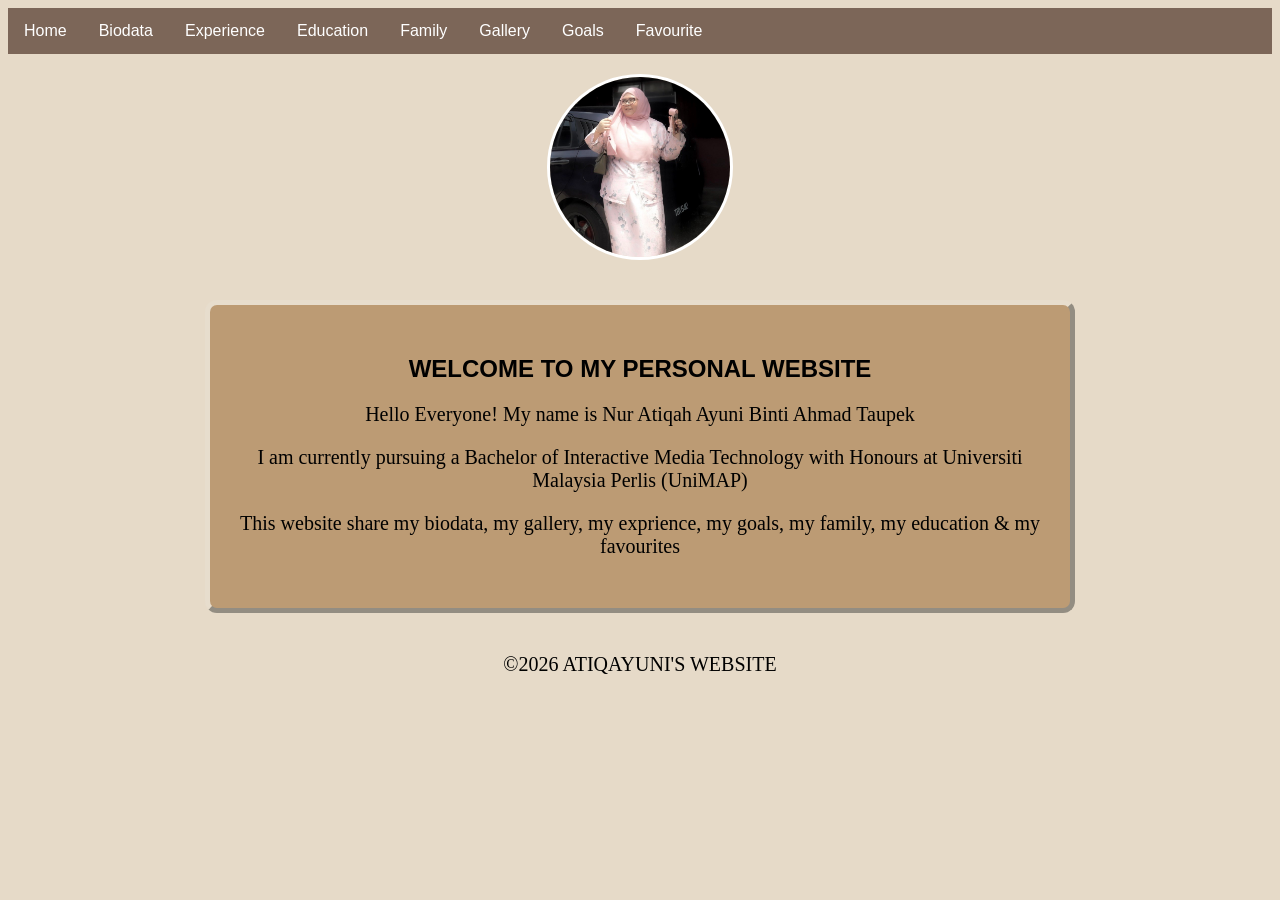
<file: index.html>
<html>
<head>
<title>Personal Website-Home</title>
<link rel="stylesheet" href="style.css">

<style>

.myDiv {
border: 5px outset #e7ddcd;
background-color: #bc9b74;
text-align: center;
}

</style>
</head>


<body>

<ul>
<li><a href="index.html">Home</a></li>
<li><a href="biodata.html">Biodata</a></li>
<li><a href="experience.html">Experience</a></li>
<li><a href="education.html">Education</a></li>
<li><a href="family.html">Family</a></li>
<li><a href="gallery.html">Gallery</a></li>
<li><a href="goals.html">Goals</a></li>
<li><a href="favourite.html">Favourite</a></li>
</ul> 

<img src="raya25.jpg" alt="Profile Picture" style="width: 180px; height: 180px; border-radius: 50%; object-fit: cover; display: block; margin: 20px auto; border: 3px solid white;">

<div class="myDiv">
<h2>WELCOME TO MY PERSONAL WEBSITE</h2>
<p>Hello Everyone! My name is Nur Atiqah Ayuni Binti Ahmad Taupek</p>
<p>I am currently pursuing a Bachelor of Interactive Media Technology with Honours at Universiti Malaysia Perlis (UniMAP)</p>
<p>This website share my biodata, my gallery, my exprience, my goals, my family, my education & my favourites</p>
</div>

<footer> 
<p>&copy;2026 ATIQAYUNI'S WEBSITE</p>
</footer>

</html>
</body>
</file>
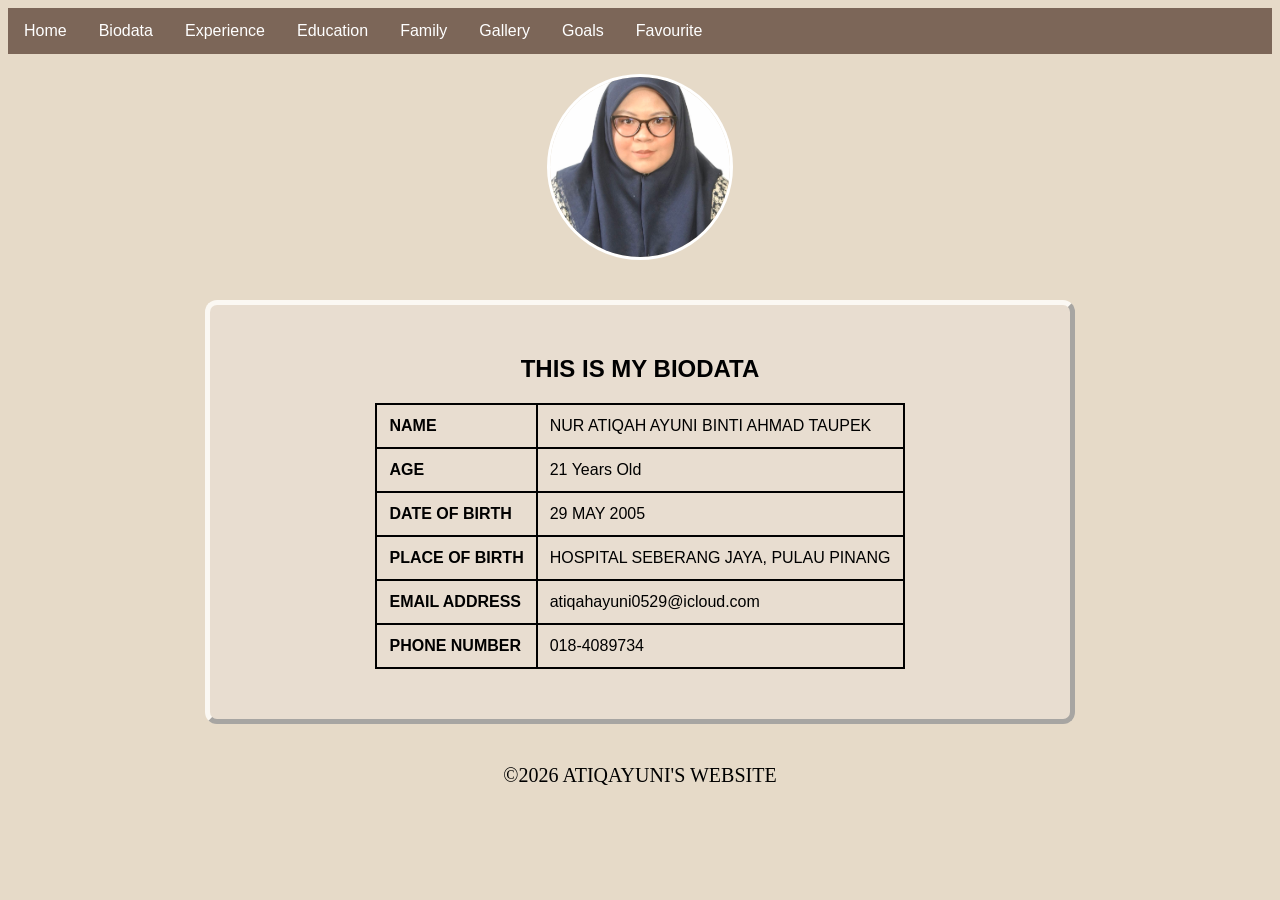
<file: biodata.html>
<html>
<head>
<title>Personal Website-Home</title>
<link rel="stylesheet" href="style.css">

<style>

.myDiv {
border: 5px outset #FBF8F3;
background-color: #E8DDD0;
text-align: center;
}

</style>
</head>


<body>

<ul>
<li><a href="index.html">Home</a></li>
<li><a href="biodata.html">Biodata</a></li>
<li><a href="experience.html">Experience</a></li>
<li><a href="education.html">Education</a></li>
<li><a href="family.html">Family</a></li>
<li><a href="gallery.html">Gallery</a></li>
<li><a href="goals.html">Goals</a></li>
<li><a href="favourite.html">Favourite</a></li>
</ul> 

<img src="YUNIES.jpg" alt="Profile Picture" style="width: 180px; height: 180px; border-radius: 50%; object-fit: cover; display: block; margin: 20px auto; border: 3px solid white;">

<div class="myDiv">
<h2>THIS IS MY BIODATA</h2>

<table>

<tr>
<th>NAME</th>
<td>NUR ATIQAH AYUNI BINTI AHMAD TAUPEK</td>
</tr>

<tr>
<th>AGE</th>
<td>21 Years Old</td>
</tr>

<tr>
<th>DATE OF BIRTH</th>
<td>29 MAY 2005</td>
</tr>

<tr>
<th>PLACE OF BIRTH</th>
<td>HOSPITAL SEBERANG JAYA, PULAU PINANG</td>
</tr>

<tr>
<th>EMAIL ADDRESS</th>
<td>atiqahayuni0529@icloud.com</td>
</tr>

<tr>
<th>PHONE NUMBER</th>
<td>018-4089734</td>
</tr>

</table>

</div>

<footer> 
<p>&copy;2026 ATIQAYUNI'S WEBSITE</p>
</footer>

</body>
</html>
</file>
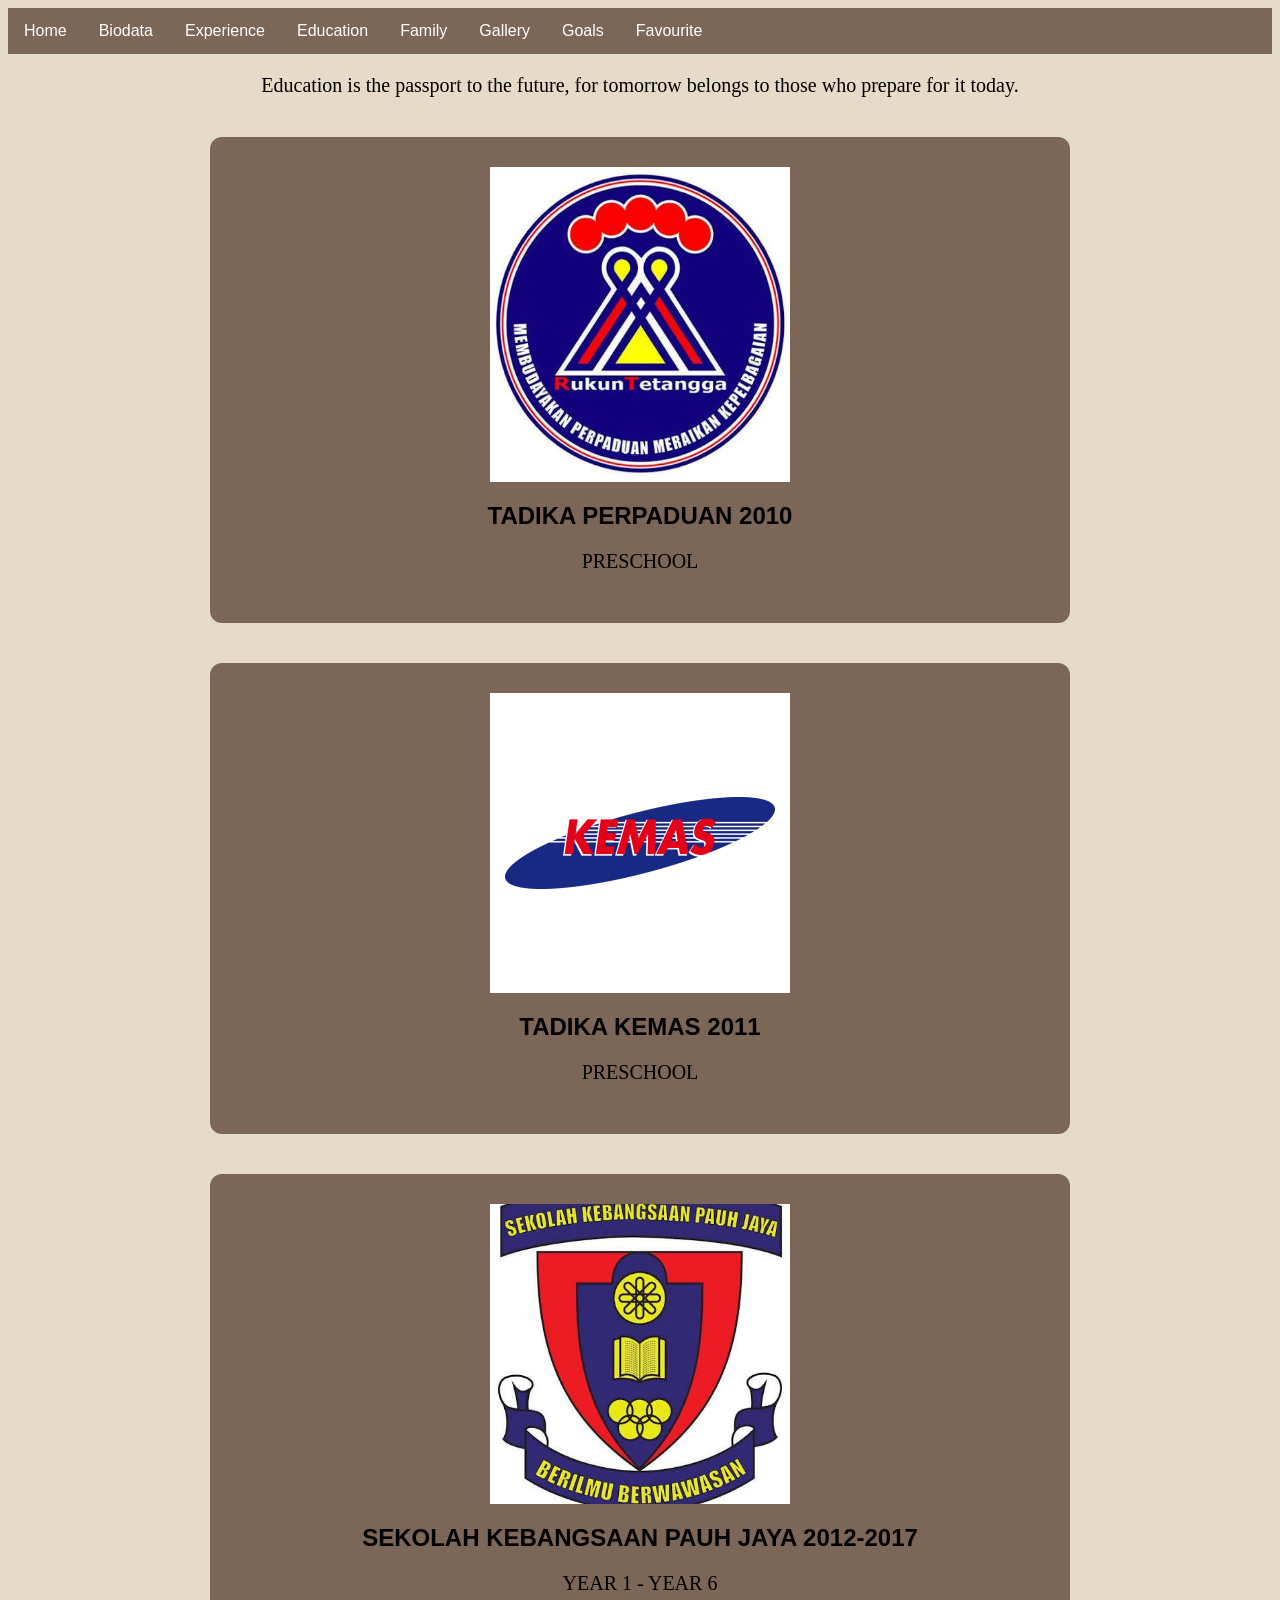
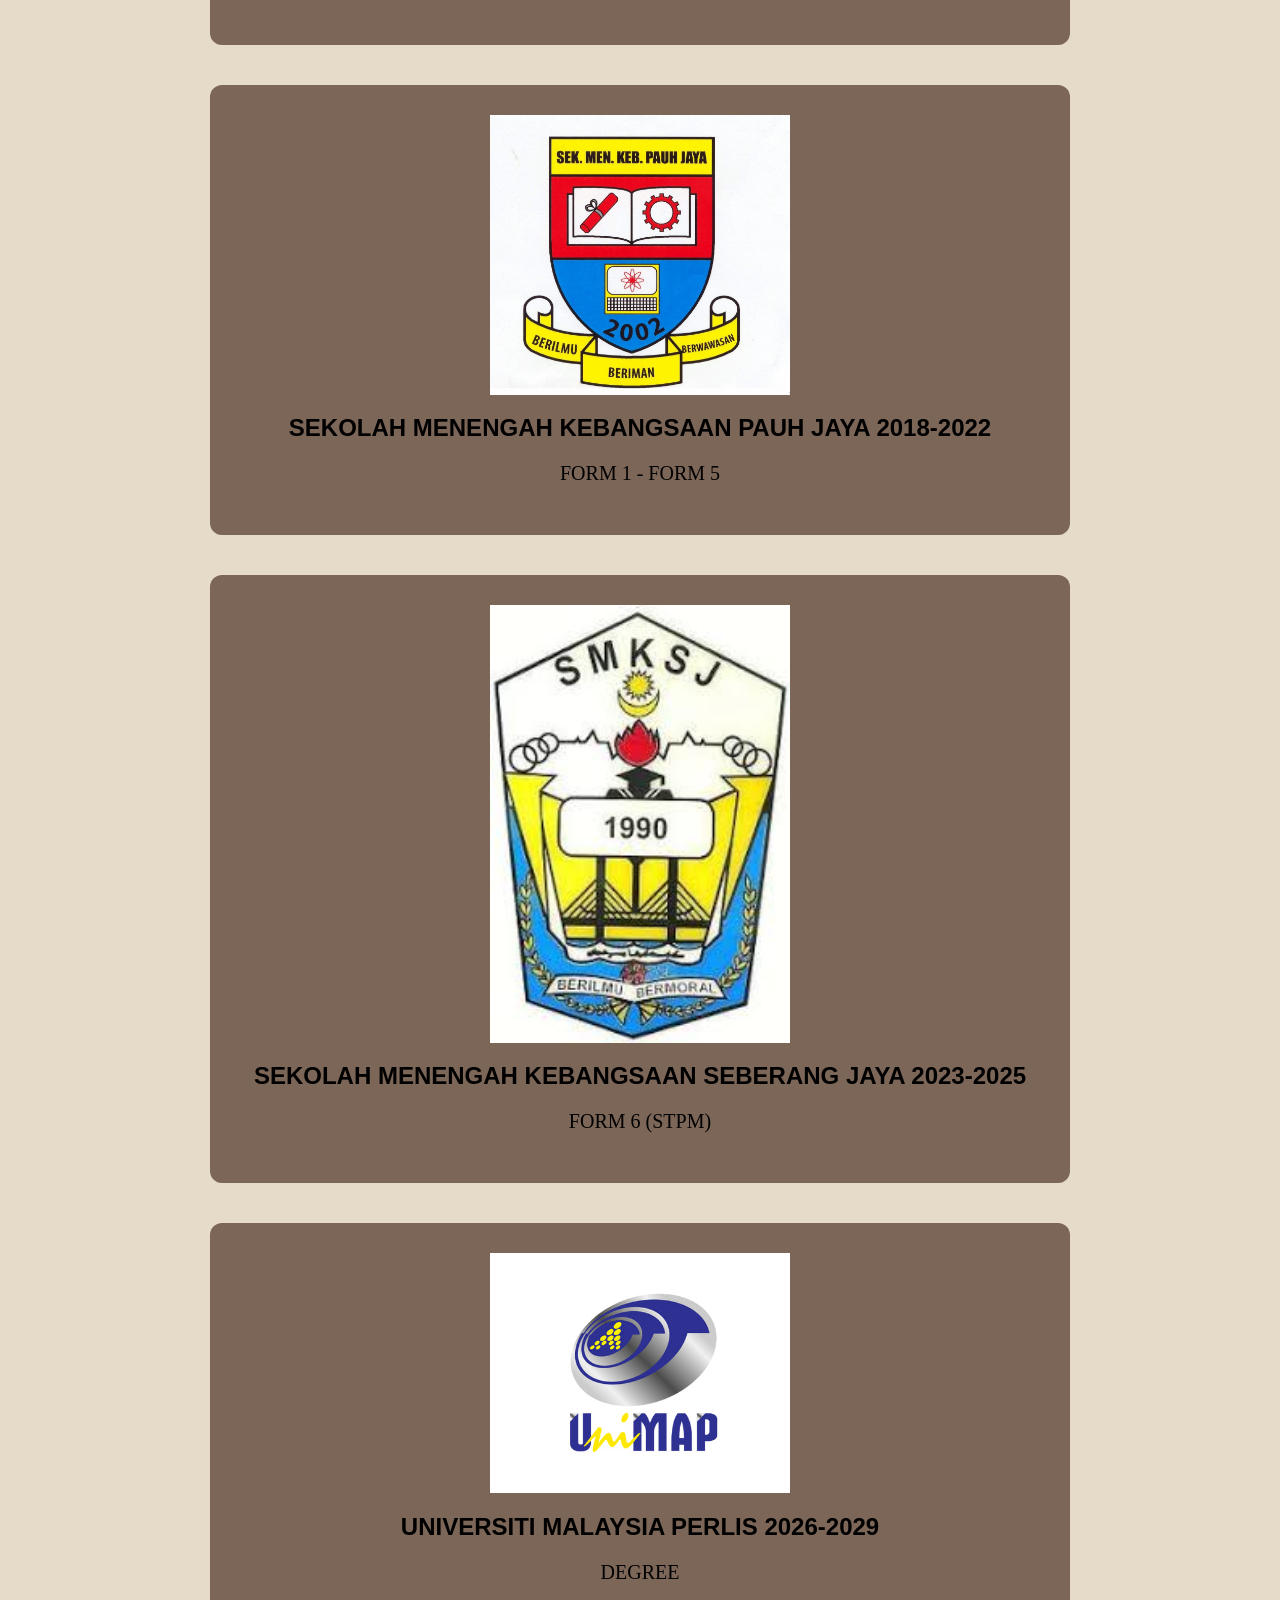
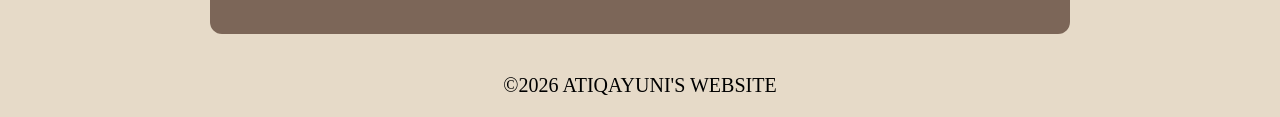
<file: education.html>
<html>
<head>
<title>Personal Website-Home</title>
<link rel="stylesheet" href="style.css">
</head>

<body>


<ul>
<li><a href="index.html">Home</a></li>
<li><a href="biodata.html">Biodata</a></li>
<li><a href="experience.html">Experience</a></li>
<li><a href="education.html">Education</a></li>
<li><a href="family.html">Family</a></li>
<li><a href="gallery.html">Gallery</a></li>
<li><a href="goals.html">Goals</a></li>
<li><a href="favourite.html">Favourite</a></li>
</ul> 


<p>Education is the passport to the future, for tomorrow belongs to those who prepare for it today.</p>


<div class="myDiv">
<img src="tadika.jpg" alt="Profile Picture" style="width: 300px;">
<h2>TADIKA PERPADUAN 2010</h2>
<p>PRESCHOOL</p>
</div>

<div class="myDiv">
<img src="kemass.jpg" alt="Profile Picture" style="width: 300px;">
<h2>TADIKA KEMAS 2011</h2>
<p>PRESCHOOL</p>
</div>

<div class="myDiv">
<img src="sk pauh jaya.jpg" alt="Profile Picture" style="width: 300px;">
<h2>SEKOLAH KEBANGSAAN PAUH JAYA 2012-2017</h2>
<p>YEAR 1 - YEAR 6</p>
</div>

<div class="myDiv">
<img src="smk pauh jaya.jpg" alt="Profile Picture" style="width: 300px;">
<h2>SEKOLAH  MENENGAH KEBANGSAAN PAUH JAYA 2018-2022</h2>
<P>FORM 1 - FORM 5</p>
</div>

<div class="myDiv">
<img src="smk seberang jaya.jpg" alt="Profile Picture" style="width: 300px;">
<h2>SEKOLAH  MENENGAH KEBANGSAAN SEBERANG JAYA 2023-2025</h2>
<p>FORM 6 (STPM)</p>
</div>

<div class="myDiv">
<img src="unimap.jpg" alt="Profile Picture" style="width: 300px;">
<h2>UNIVERSITI MALAYSIA PERLIS 2026-2029</h2>
<p>DEGREE</p>
</div>

<footer> 
<p>&copy;2026 ATIQAYUNI'S WEBSITE</p>
</footer>

</body>
</html>
</file>
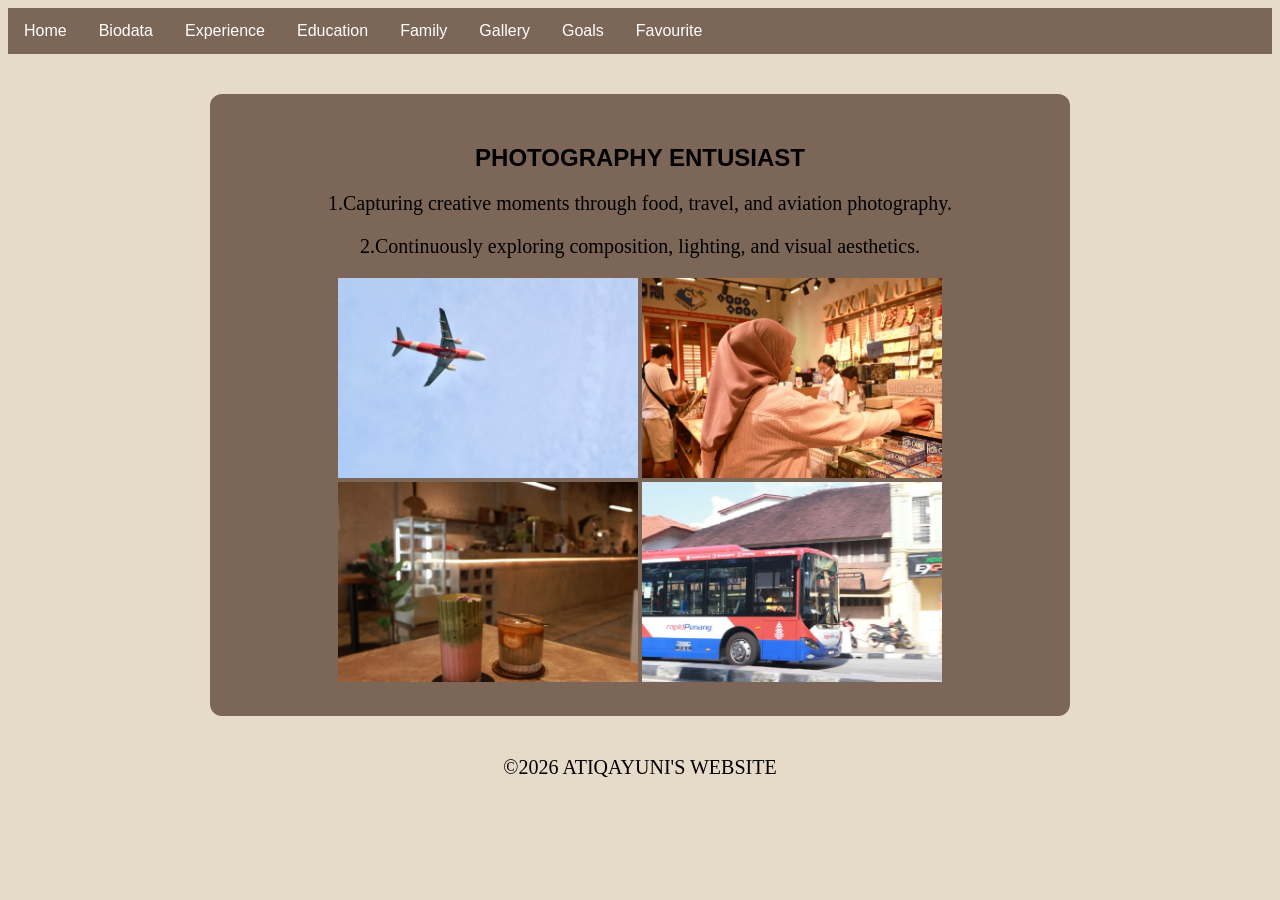
<file: experience.html>
<html>
<head>
<title>Personal Website-Home</title>
<link rel="stylesheet" href="style.css">

</head>


<body>

<ul>
<li><a href="index.html">Home</a></li>
<li><a href="biodata.html">Biodata</a></li>
<li><a href="experience.html">Experience</a></li>
<li><a href="education.html">Education</a></li>
<li><a href="family.html">Family</a></li>
<li><a href="gallery.html">Gallery</a></li>
<li><a href="goals.html">Goals</a></li>
<li><a href="favourite.html">Favourite</a></li>
</ul> 

<div class="myDiv">
<h2>PHOTOGRAPHY ENTUSIAST</h2>
<p>1.Capturing creative moments through food, travel, and aviation photography.</p>
<p>2.Continuously exploring composition, lighting, and visual aesthetics.</p>
<img src="aa.jpg" alt="Profile Picture" style="width: 300px;">
<img src="thelocamade.jpg" alt="Profile Picture" style="width: 300px;">
<img src="thetable.jpg" alt="Profile Picture" style="width: 300px;">
<img src="rapid.jpg" alt="Profile Picture" style="width: 300px;">
</div>


<footer> 
<p>&copy;2026 ATIQAYUNI'S WEBSITE</p>
</footer>
</file>
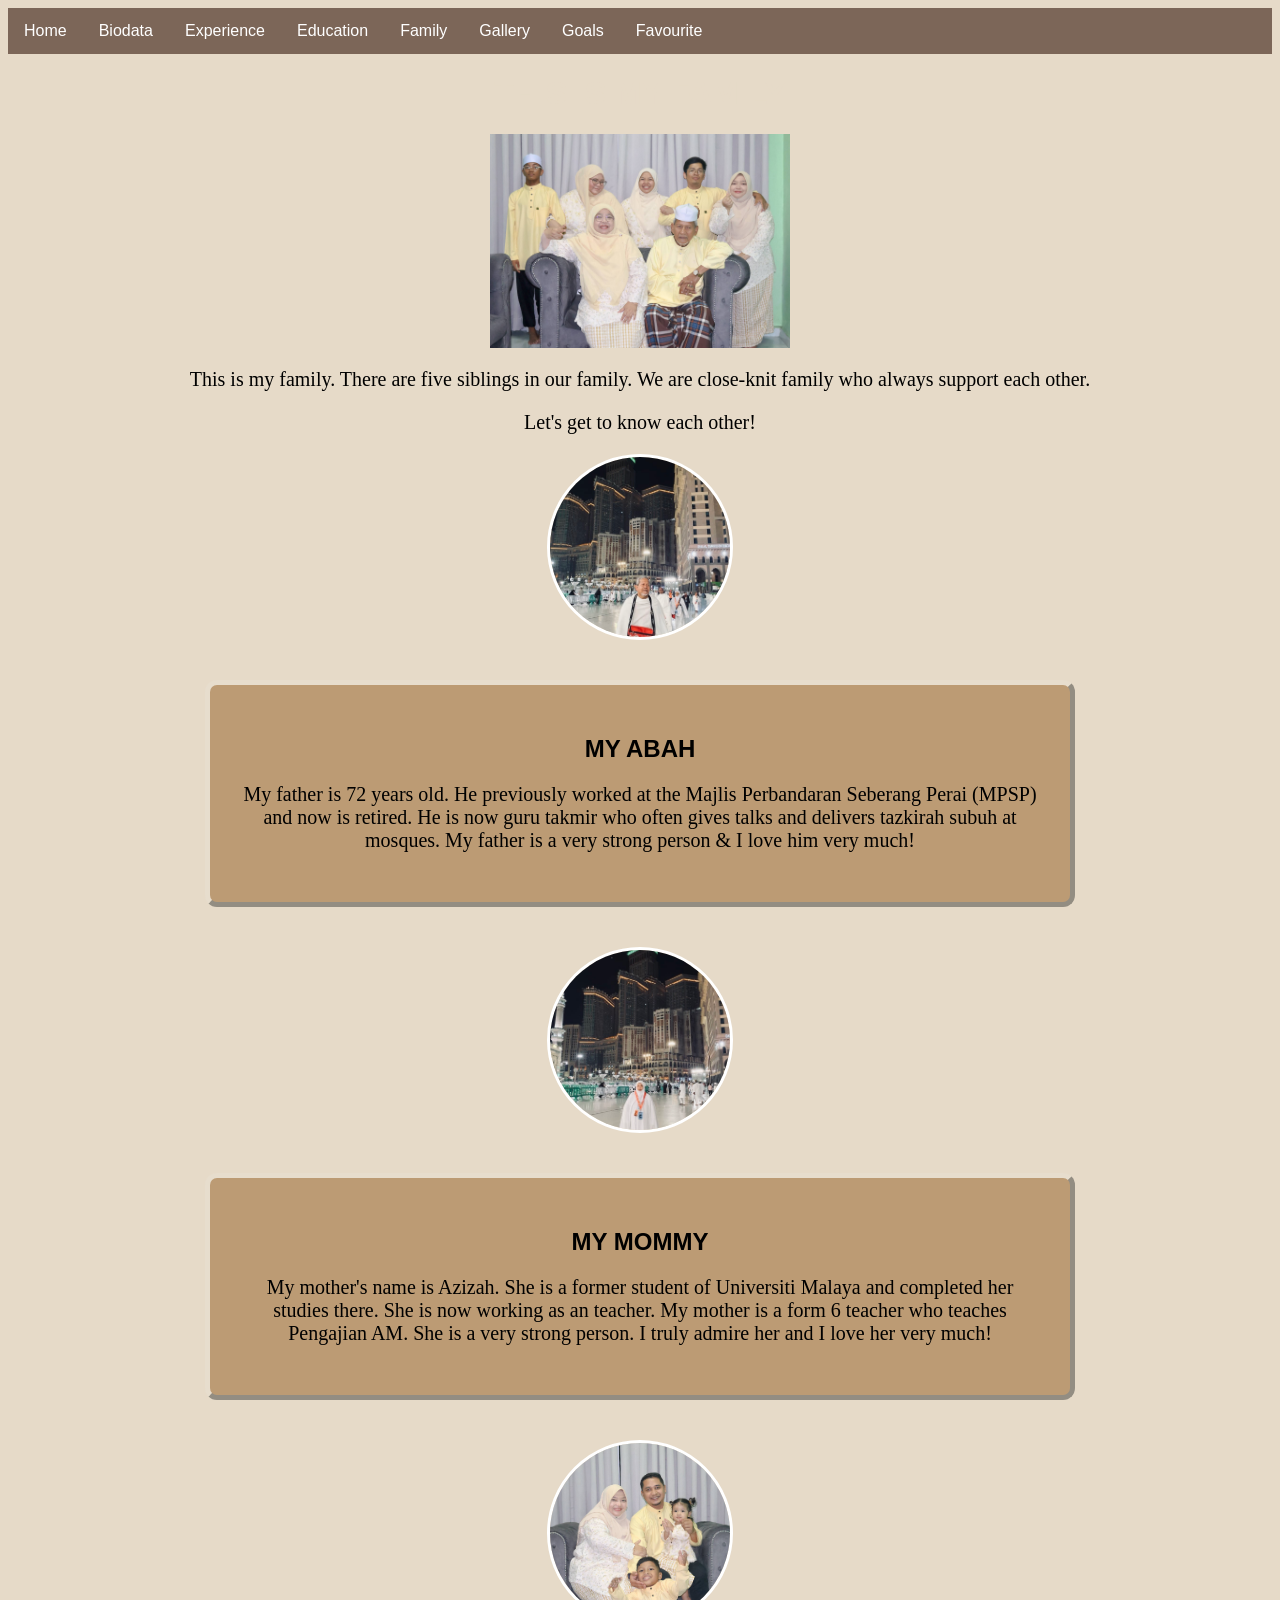
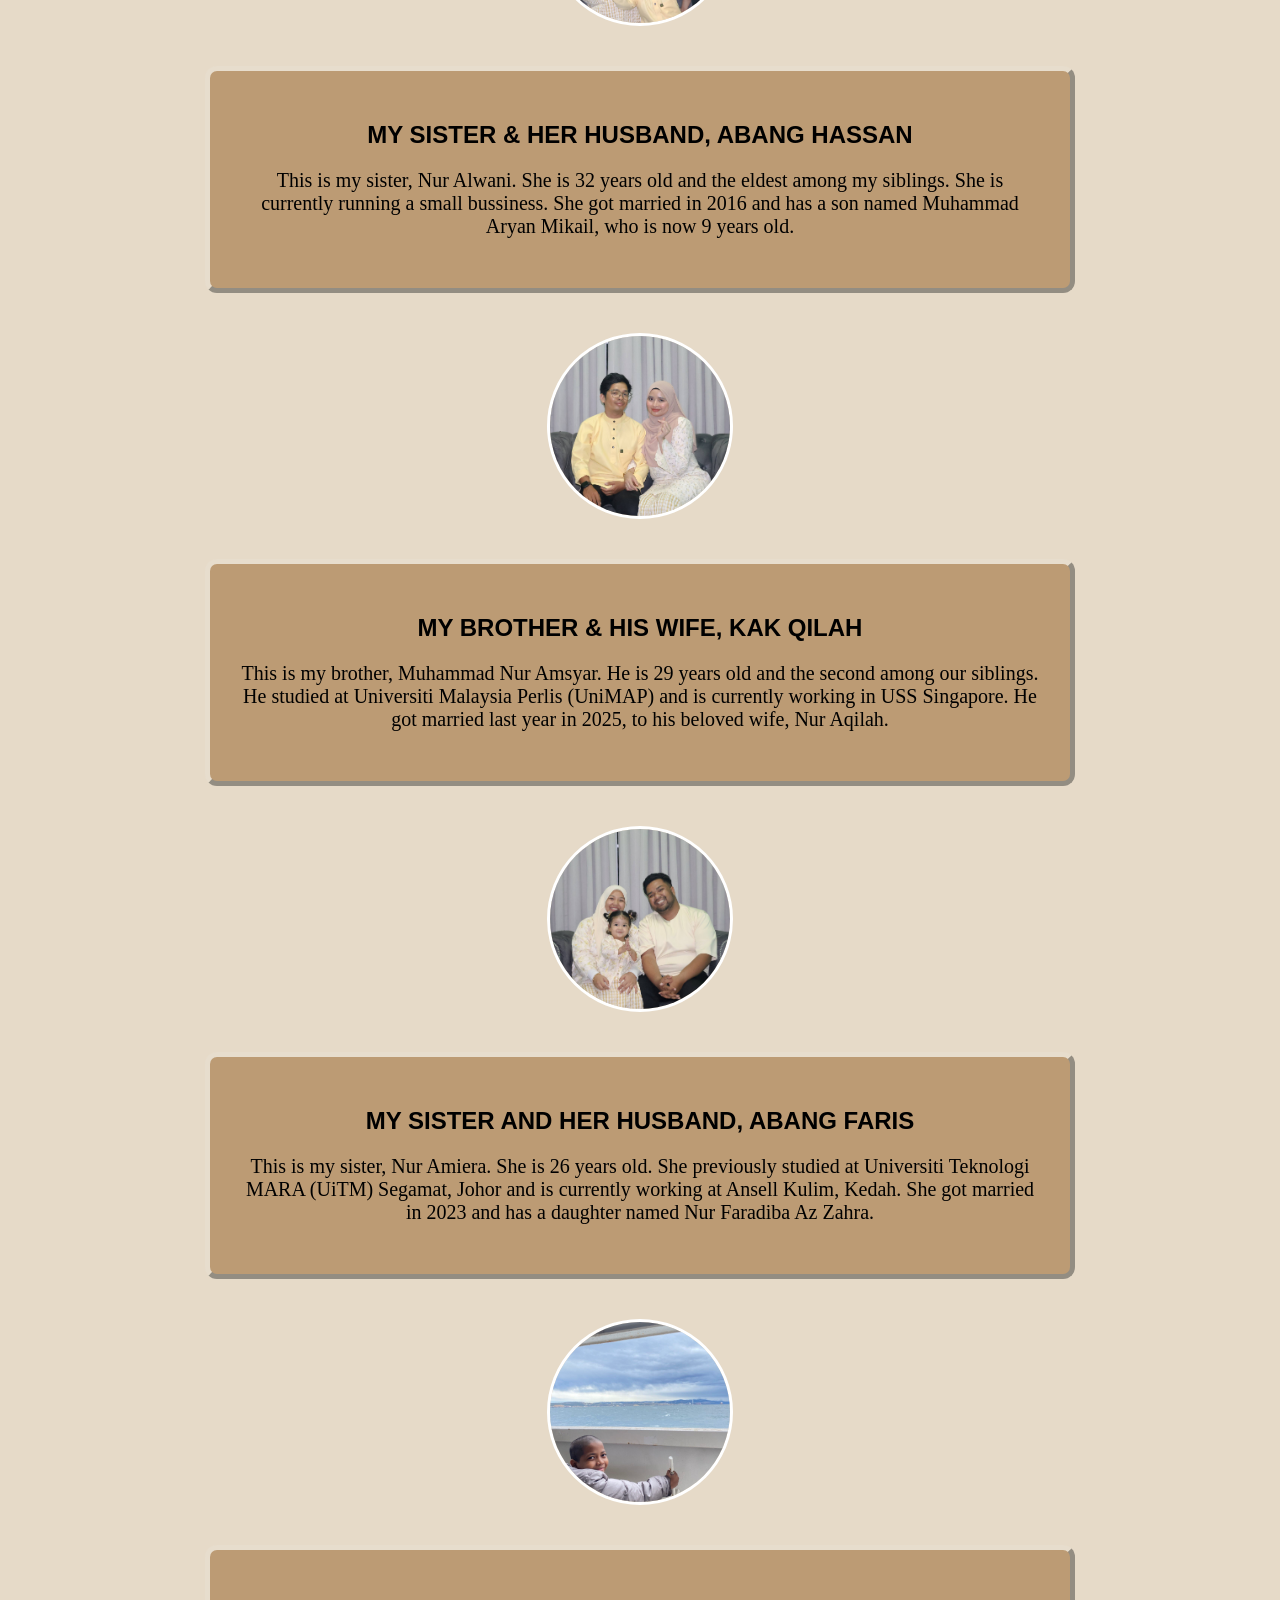
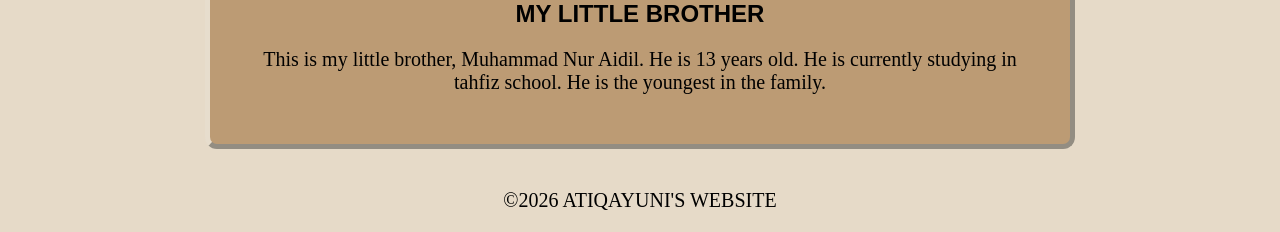
<file: family.html>
<html>
<head>
<title>Personal Website-Home</title>
<link rel="stylesheet" href="style.css">

<style>

.myDiv {
border: 5px outset #e7ddcd;
background-color: #bc9b74;
text-align: center;
}

</style>
</head>


<body>

<ul>
<li><a href="index.html">Home</a></li>
<li><a href="biodata.html">Biodata</a></li>
<li><a href="experience.html">Experience</a></li>
<li><a href="education.html">Education</a></li>
<li><a href="family.html">Family</a></li>
<li><a href="gallery.html">Gallery</a></li>
<li><a href="goals.html">Goals</a></li>
<li><a href="favourite.html">Favourite</a></li>
</ul> 

<h1>THIS IS MY FAMILY</h1>
<img src="myfamily.jpg" alt="Profile Picture" style="width: 300px;">
<p>This is my family. There are five siblings in our family. We are close-knit family who always support each other.</p>
<p>Let's get to know each other!</p>

<img src="abah.jpg" alt="Profile Picture" style="width: 180px; height: 180px; border-radius: 50%; object-fit: cover; display: block; margin: 20px auto; border: 3px solid white;">

<div class="myDiv">
<h2>MY ABAH</h2>
<p>My father is 72 years old. He previously worked at the Majlis Perbandaran Seberang Perai (MPSP) and now is retired. He is now guru takmir who often gives talks and delivers tazkirah subuh at mosques. My father is a very strong person & I love him very much!</p>
</div>

<img src="mama.jpg" alt="Profile Picture" style="width: 180px; height: 180px; border-radius: 50%; object-fit: cover; display: block; margin: 20px auto; border: 3px solid white;">

<div class="myDiv">
<h2>MY MOMMY</h2>
<p>My mother's name is Azizah. She is a former student of Universiti Malaya and completed her studies there. She is now working as an teacher. My mother is a form 6 teacher who teaches Pengajian AM. She is a very strong person. I truly admire her and I love her very much!</p>
</div>

<img src="kakwani&abghassan.jpg" alt="Profile Picture" style="width: 180px; height: 180px; border-radius: 50%; object-fit: cover; display: block; margin: 20px auto; border: 3px solid white;">

<div class="myDiv">
<h2>MY SISTER & HER HUSBAND, ABANG HASSAN</h2>
<p>This is my sister, Nur Alwani. She is 32 years old and the eldest among my siblings. She is currently running a small bussiness. She got married in 2016 and has a son named Muhammad Aryan Mikail, who is now 9 years old.</p>
</div>

<img src="abg&kakqilah.jpg" alt="Profile Picture" style="width: 180px; height: 180px; border-radius: 50%; object-fit: cover; display: block; margin: 20px auto; border: 3px solid white;">

<div class="myDiv">
<h2>MY BROTHER & HIS WIFE, KAK QILAH</h2>
<p>This is my brother, Muhammad Nur Amsyar. He is 29 years old and the second among our siblings. He studied at Universiti Malaysia Perlis (UniMAP) and is currently working in USS Singapore. He got married last year in 2025, to his beloved wife, Nur Aqilah.</p>
</div>

<img src="ya&abgfaris.jpg" alt="Profile Picture" style="width: 180px; height: 180px; border-radius: 50%; object-fit: cover; display: block; margin: 20px auto; border: 3px solid white;">

<div class="myDiv">
<h2>MY SISTER AND HER HUSBAND, ABANG FARIS</h2>
<p>This is my sister, Nur Amiera. She is 26 years old. She previously studied at Universiti Teknologi MARA (UiTM) Segamat, Johor and is currently working at Ansell Kulim, Kedah. She got married in 2023 and has a daughter named Nur Faradiba Az Zahra.</p>
</div>

<img src="adikk.jpg" alt="Profile Picture" style="width: 180px; height: 180px; border-radius: 50%; object-fit: cover; display: block; margin: 20px auto; border: 3px solid white;">

<div class="myDiv">
<h2>MY LITTLE BROTHER</h2>
<p>This is my little brother, Muhammad Nur Aidil. He is 13 years old. He is currently studying in tahfiz school. He is the youngest in the family.</p>
</div>


<footer> 
<p>&copy;2026 ATIQAYUNI'S WEBSITE</p>
</footer>

</body>
</html>
</file>
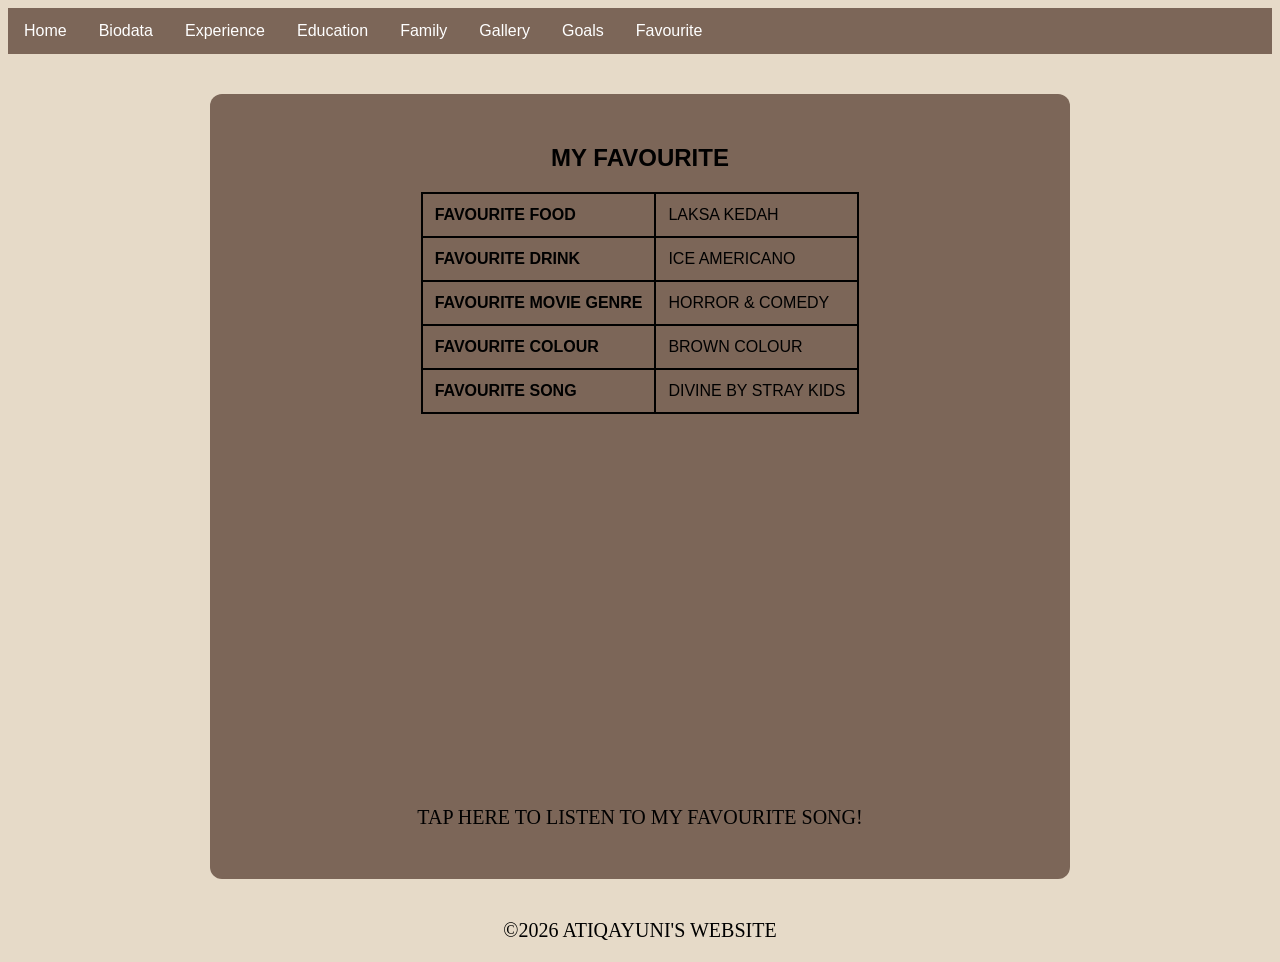
<file: favourite.html>
<html>
<head>
<title>Personal Website-Home</title>
<link rel="stylesheet" href="style.css">
</head>

<body>


<ul>
<li><a href="index.html">Home</a></li>
<li><a href="biodata.html">Biodata</a></li>
<li><a href="experience.html">Experience</a></li>
<li><a href="education.html">Education</a></li>
<li><a href="family.html">Family</a></li>
<li><a href="gallery.html">Gallery</a></li>
<li><a href="goals.html">Goals</a></li>
<li><a href="favourite.html">Favourite</a></li>
</ul> 


<div class="myDiv">
<h2>MY FAVOURITE</h2>

<table>

<tr>
<th>FAVOURITE FOOD</th>
<td>LAKSA KEDAH</td>
</tr>

<tr>
<th>FAVOURITE DRINK</th>
<td>ICE AMERICANO</td>
</tr>

<tr>
<th>FAVOURITE MOVIE GENRE</th>
<td>HORROR & COMEDY</td>
</tr>

<tr>
<th>FAVOURITE COLOUR</th>
<td>BROWN COLOUR</td>
</tr>

<tr>
<th>FAVOURITE SONG</th>
<td>DIVINE BY STRAY KIDS</td>
</tr>

</table>

<iframe data-testid="embed-iframe" style="border-radius:12px" src="https://open.spotify.com/embed/track/15nElWknZsgnSIfVihVCQf?utm_source=generator" width="100%" height="352" frameBorder="0" allowfullscreen="" allow="autoplay; clipboard-write; encrypted-media; fullscreen; picture-in-picture" loading="lazy"></iframe>
<P>TAP HERE TO LISTEN TO MY FAVOURITE SONG!</P>

</div>

<footer> 
<p>&copy;2026 ATIQAYUNI'S WEBSITE</p>
</footer>

    
</body>
</html>
</file>
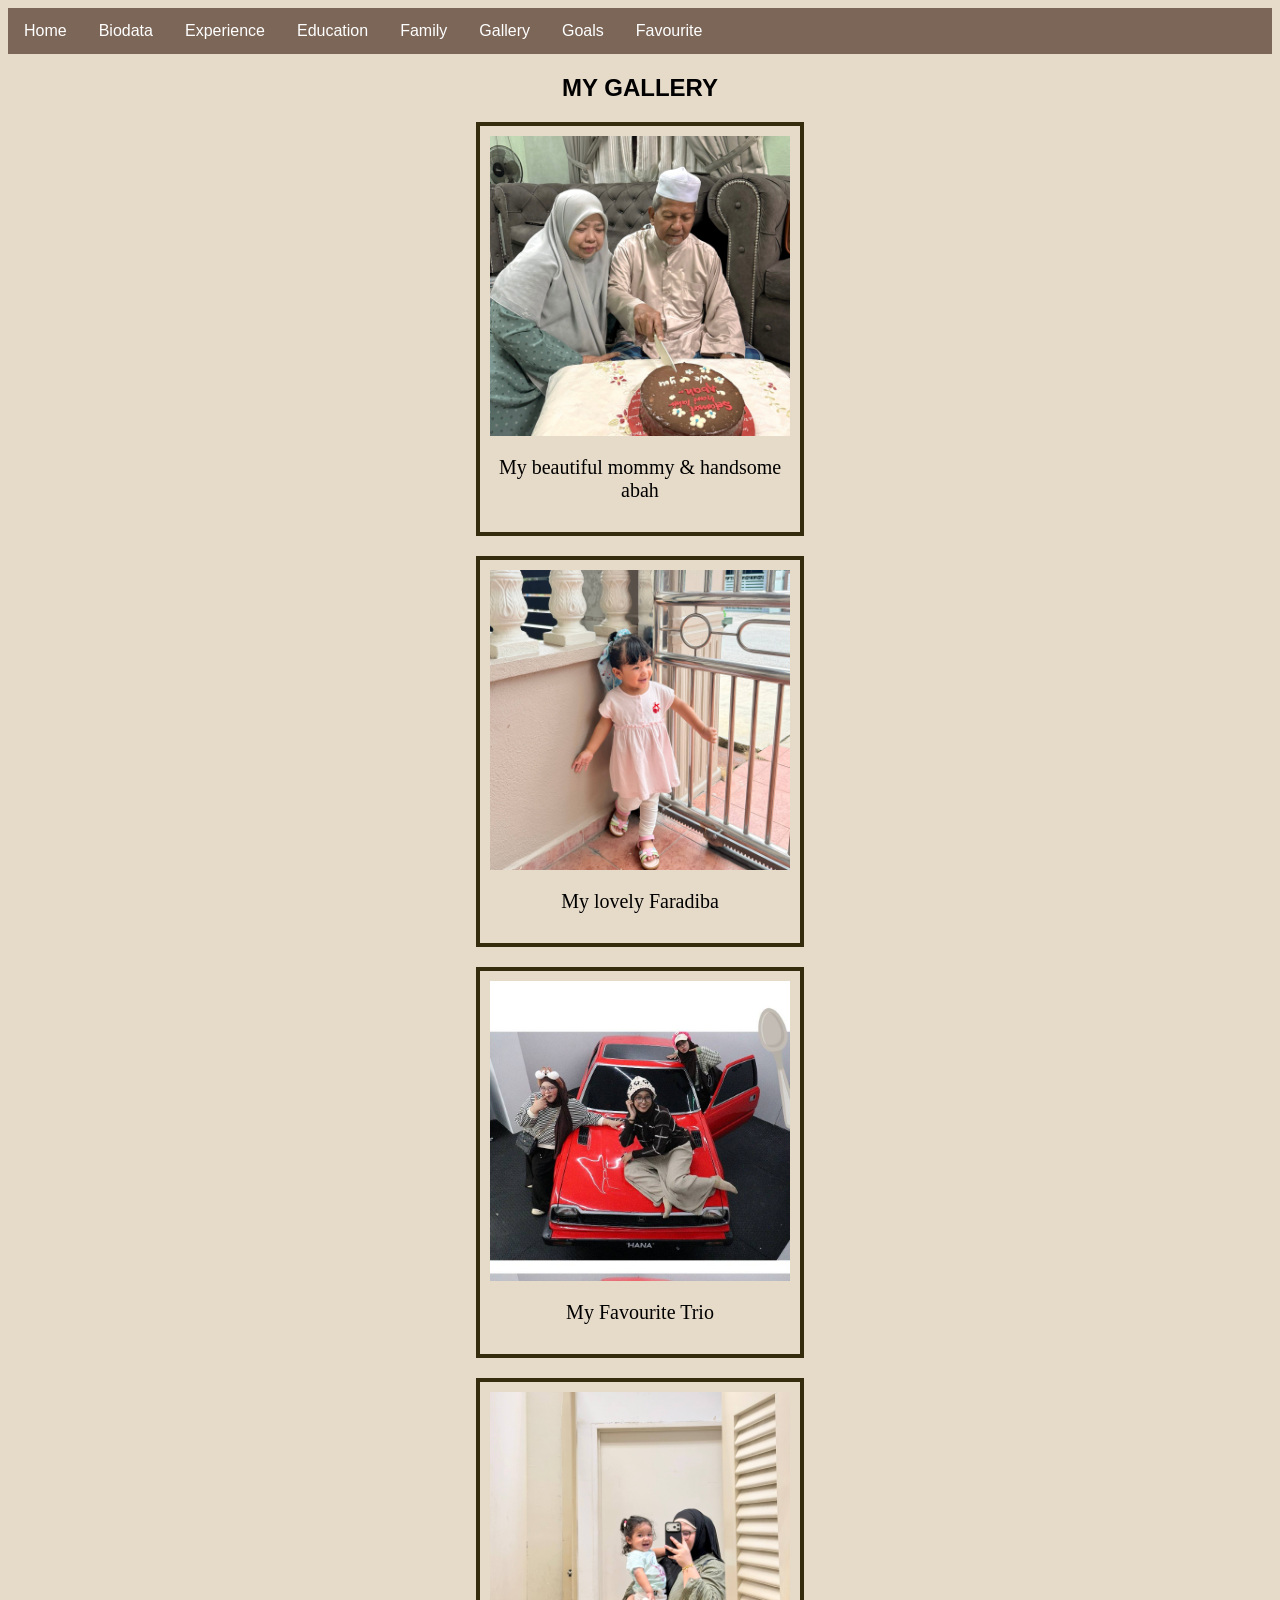
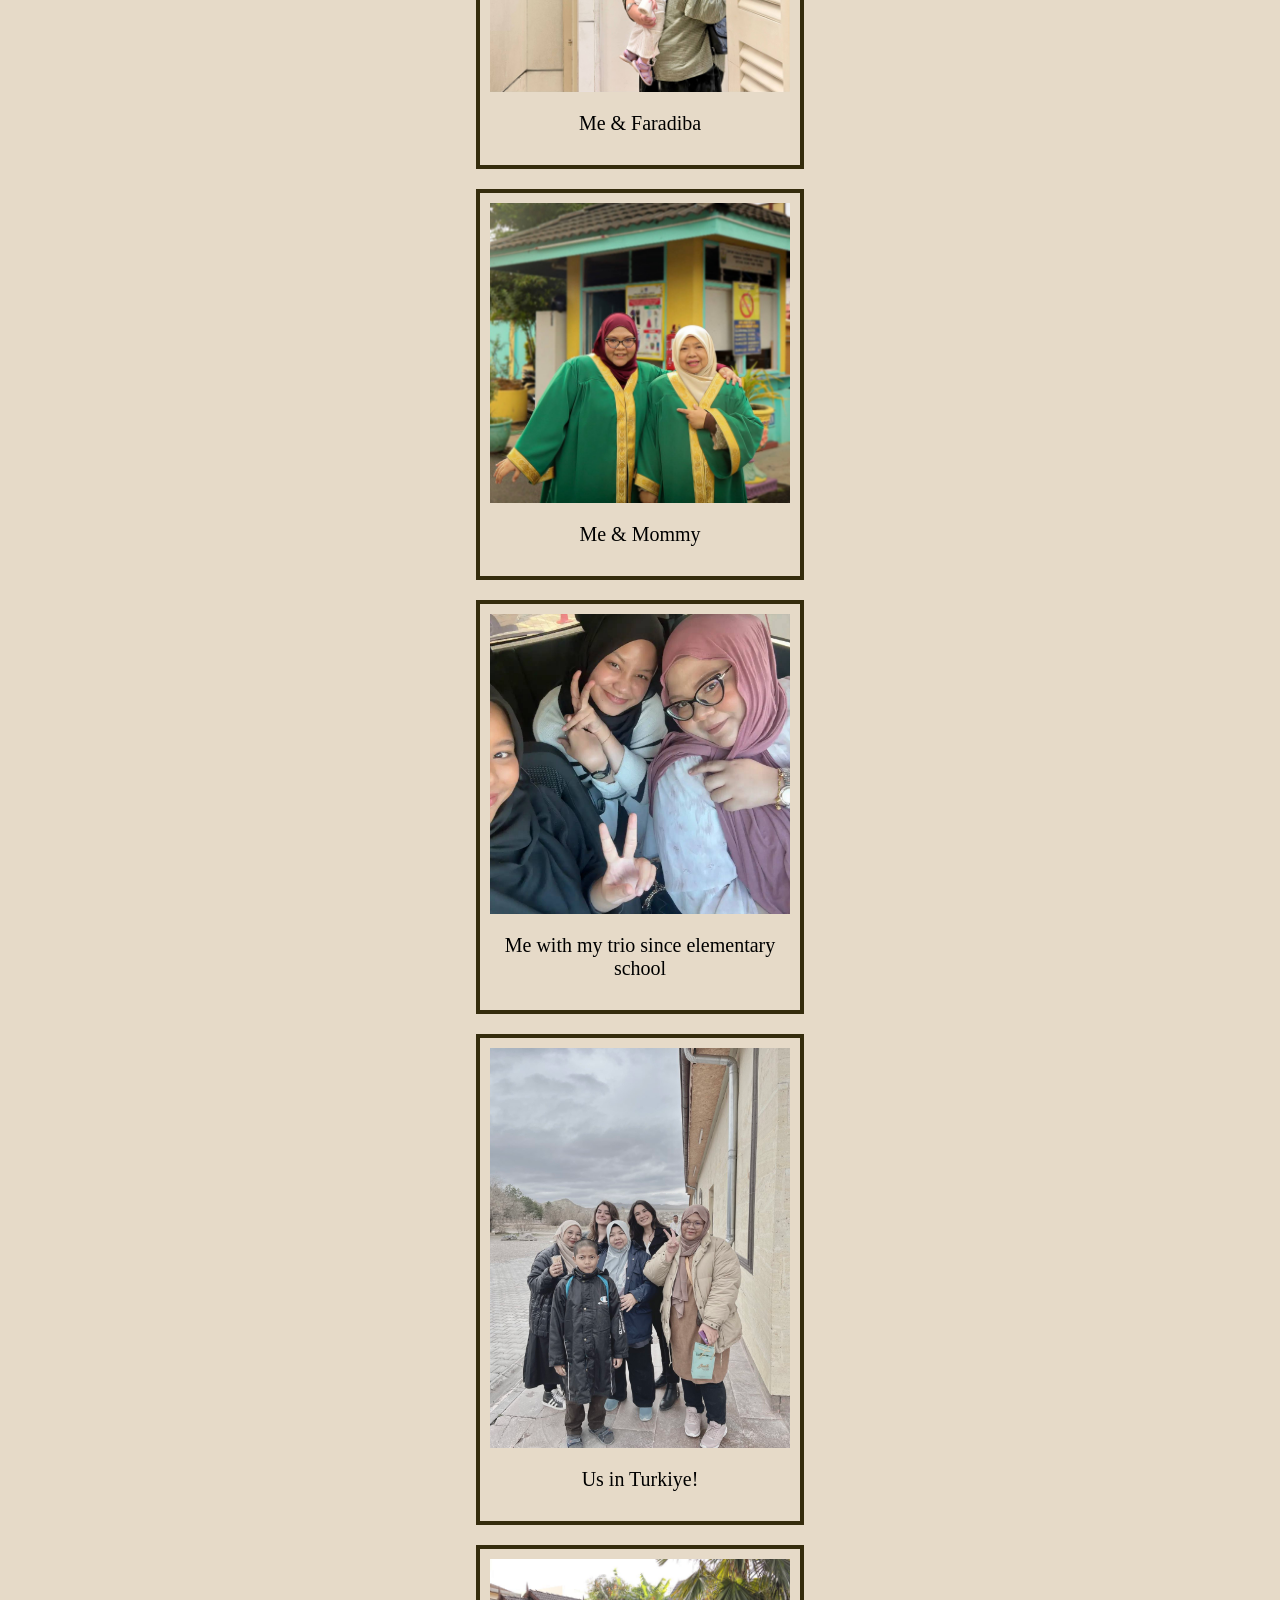
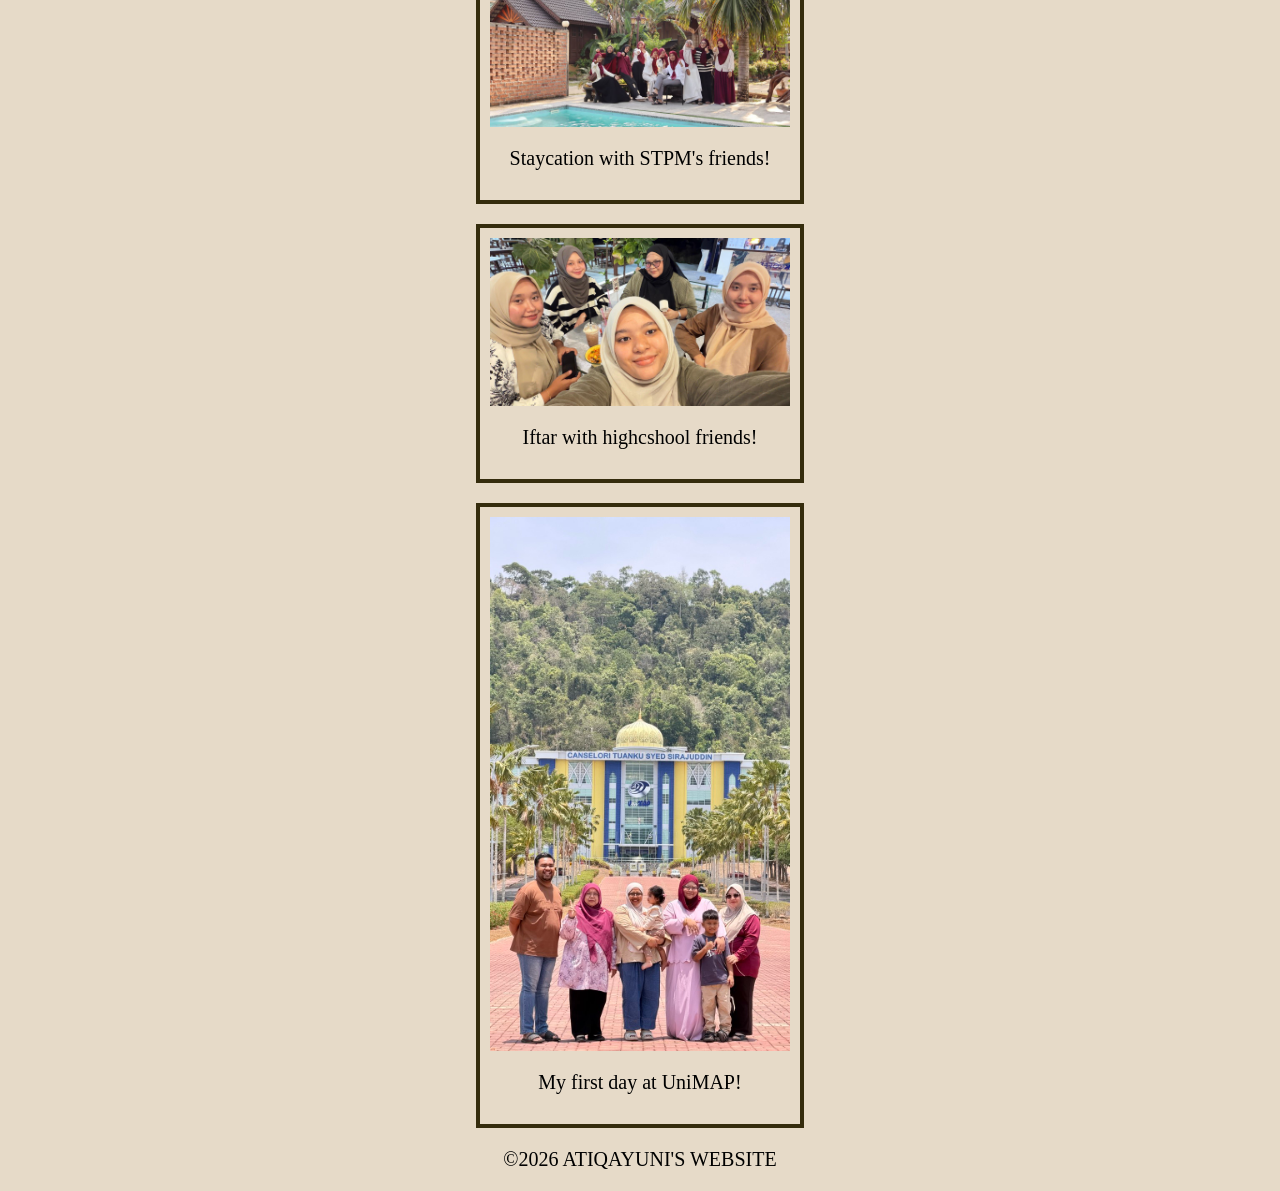
<file: gallery.html>
<html>
<head>
<title>Personal Website-Home</title>
<link rel="stylesheet" href="style.css">

<style>

.myDiv {
border: 5px outset #FBF8F3;
background-color: #E8DDD0;
text-align: center;
}

</style>
</head>

<body>


<ul>
<li><a href="index.html">Home</a></li>
<li><a href="biodata.html">Biodata</a></li>
<li><a href="experience.html">Experience</a></li>
<li><a href="education.html">Education</a></li>
<li><a href="family.html">Family</a></li>
<li><a href="gallery.html">Gallery</a></li>
<li><a href="goals.html">Goals</a></li>
<li><a href="favourite.html">Favourite</a></li>
</ul> 

</body>

<h2>MY GALLERY</h2>

<center>

<div style="border: 4px solid rgb(53, 44, 13); padding: 10px; width: 300px; margin-bottom: 20px;">
<img src="a1.jpg" width="100%">
<p>My beautiful mommy & handsome abah</p>
</div>

<div style="border: 4px solid rgb(53, 44, 13); padding: 10px; width: 300px; margin-bottom: 20px;">
<img src="a2.jpg" width="100%">
<p>My lovely Faradiba</p>
</div>

<div style="border: 4px solid rgb(53, 44, 13); padding: 10px; width: 300px; margin-bottom: 20px;">
<img src="a3.jpg" width="100%">
<p>My Favourite Trio</p>
</div>

<div style="border: 4px solid rgb(53, 44, 13); padding: 10px; width: 300px; margin-bottom: 20px;">
<img src="a4.jpg" width="100%">
<p>Me & Faradiba</p>
</div>

<div style="border: 4px solid rgb(53, 44, 13); padding: 10px; width: 300px; margin-bottom: 20px;">
<img src="a5.jpg" width="100%">
<p>Me & Mommy</p>
</div>

<div style="border: 4px solid rgb(53, 44, 13); padding: 10px; width: 300px; margin-bottom: 20px;">
<img src="a9.jpg" width="100%">
<p>Me with my trio since elementary school</p>
</div>

<div style="border: 4px solid rgb(53, 44, 13); padding: 10px; width: 300px; margin-bottom: 20px;">
<img src="turkeyy.jpg" width="100%">
<p>Us in Turkiye!</p>
</div>

<div style="border: 4px solid rgb(53, 44, 13); padding: 10px; width: 300px; margin-bottom: 20px;">
<img src="stpm.jpg" width="100%">
<p>Staycation with STPM's friends!</p>
</div>

<div style="border: 4px solid rgb(53, 44, 13); padding: 10px; width: 300px; margin-bottom: 20px;">
<img src="highschool.jpg" width="100%">
<p>Iftar with highcshool friends!</p>
</div>


<div style="border: 4px solid rgb(53, 44, 13); padding: 10px; width: 300px; margin-bottom: 20px;">
<img src="firstday.jpg" width="100%">
<p>My first day at UniMAP!</p>
</div>


</div>

</center>

<footer> 
<p>&copy;2026 ATIQAYUNI'S WEBSITE</p>
</footer>


</body>
</html>
</file>
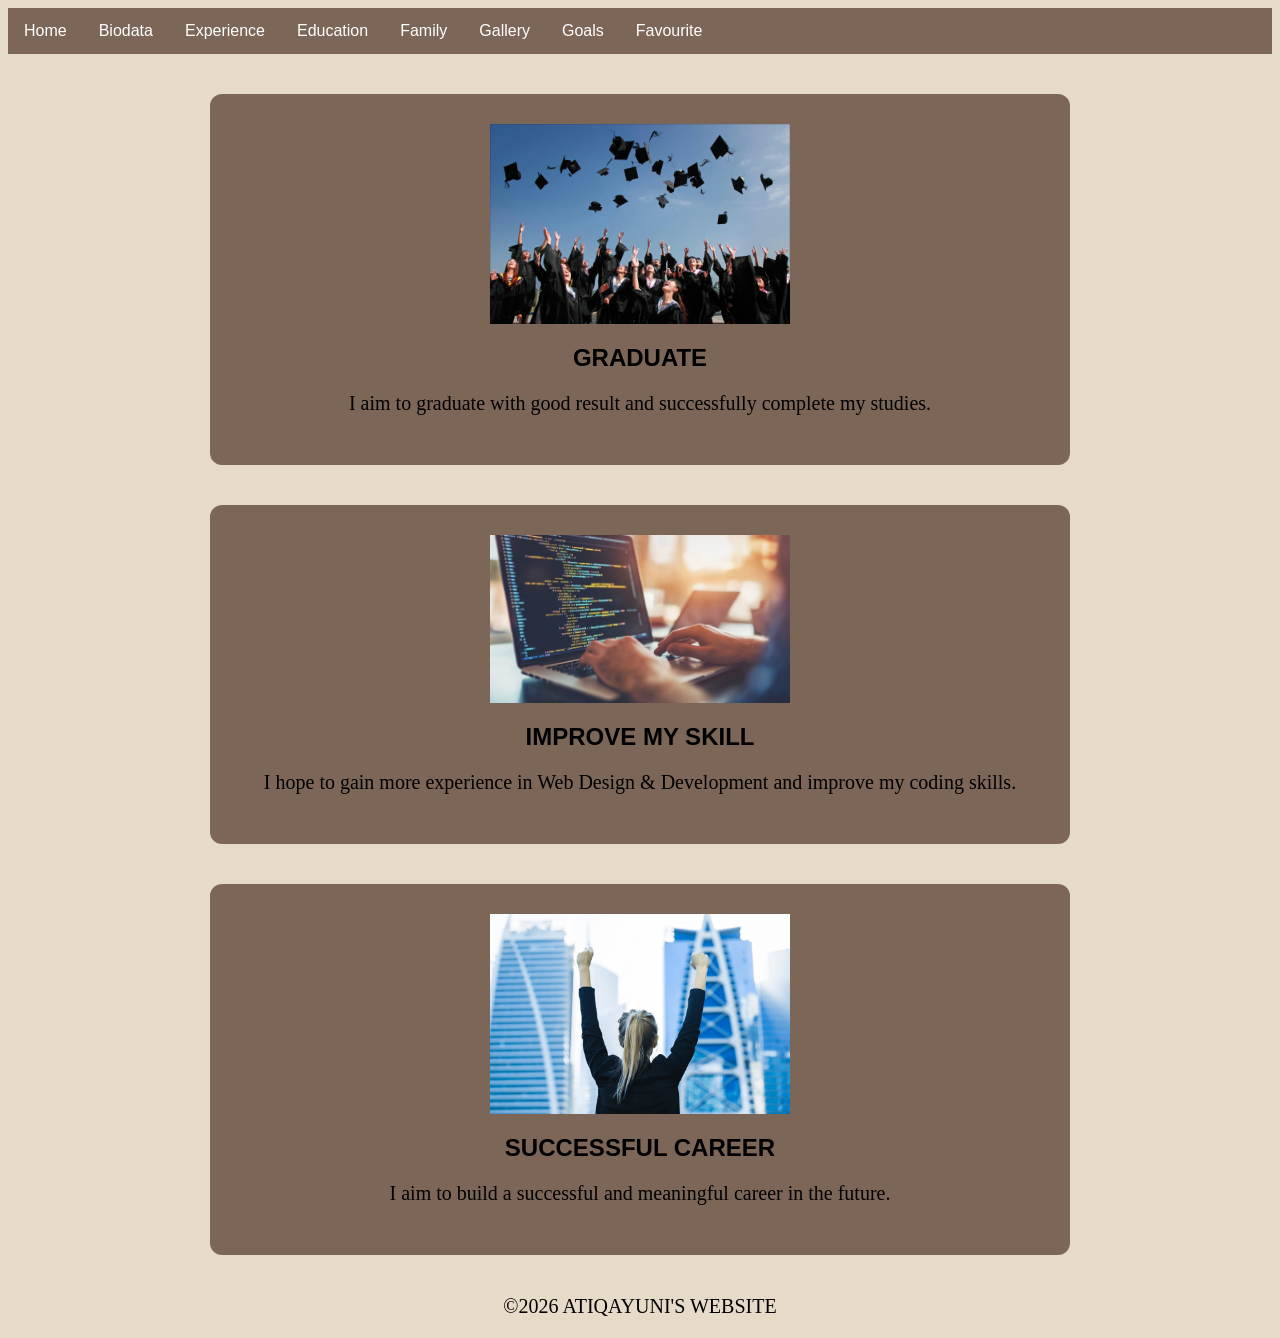
<file: goals.html>
<html>
<head>
<title>Personal Website-Home</title>
<link rel="stylesheet" href="style.css">
</head>

<body>

<ul>
<li><a href="index.html">Home</a></li>
<li><a href="biodata.html">Biodata</a></li>
<li><a href="experience.html">Experience</a></li>
<li><a href="education.html">Education</a></li>
<li><a href="family.html">Family</a></li>
<li><a href="gallery.html">Gallery</a></li>
<li><a href="goals.html">Goals</a></li>
<li><a href="favourite.html">Favourite</a></li>
</ul> 

<div class="myDiv">
<img src="graduate.jpg" alt="Profile Picture" style="width: 300px;">
<h2>GRADUATE</h2>
<p>I aim to graduate with good result and successfully complete my studies.</p>
</div>


<div class="myDiv">
<img src="coding.jpg" alt="Profile Picture" style="width: 300px;">
<h2>IMPROVE MY SKILL</h2>
<p>I hope to gain more experience in Web Design & Development and improve my coding skills.</p>
</div>

<div class="myDiv">
<img src="career.png" alt="Profile Picture" style="width: 300px;">
<h2>SUCCESSFUL CAREER</h2>
<p>I aim to build a successful and meaningful career in the future.</p>
</div>


<footer> 
<p>&copy;2026 ATIQAYUNI'S WEBSITE</p>
</footer>

</body>
</html>
</file>
<file: style.css>
body {

background-color: #E6DAC8;
font-family: Tahoma, Verdana, sans-serif;
text-align: center;
}

h1 {

color: #E6DAC8;
text-align: center;
font-family: Arial, Helvetica, sans-serif;
text-align: center;
}

h2 {
color: black;
text-align: center;   

}

p {

font-family: verdana;
font-size: 20px;
text-align: center;
}

ul {
list-style-type: none;
margin: 0;
padding: 0;
overflow: hidden;
background-color: #7C6658;
}

ul li {

float: left;
}

ul li a {

display: block;
color: white;
text-align: center;
padding: 14px 16px;
text-decoration: none;
}


table { 
margin-top: 20px;
margin-bottom: 20px;
margin-left: auto;
margin-right: auto;
}
table, th, td  {

border: 2px  solid black;
border-collapse: collapse;
}

th, td {

padding: 12px;
text-align: left;
}

.myDIV {
    
background-color:#7C6658;
padding: 30px;
border-radius: 12px;
box-shadow: 0 4px 15px rgba (0, 0, 0, 0.1);
width: 100%;
max-width: 800px;
margin: 40px auto;
color: black;

footer {
    
background-color: #563a285d;
text-align: center;
padding: 5px;
margin-top: 10px;
border: 1px solid black;
}
</file>
